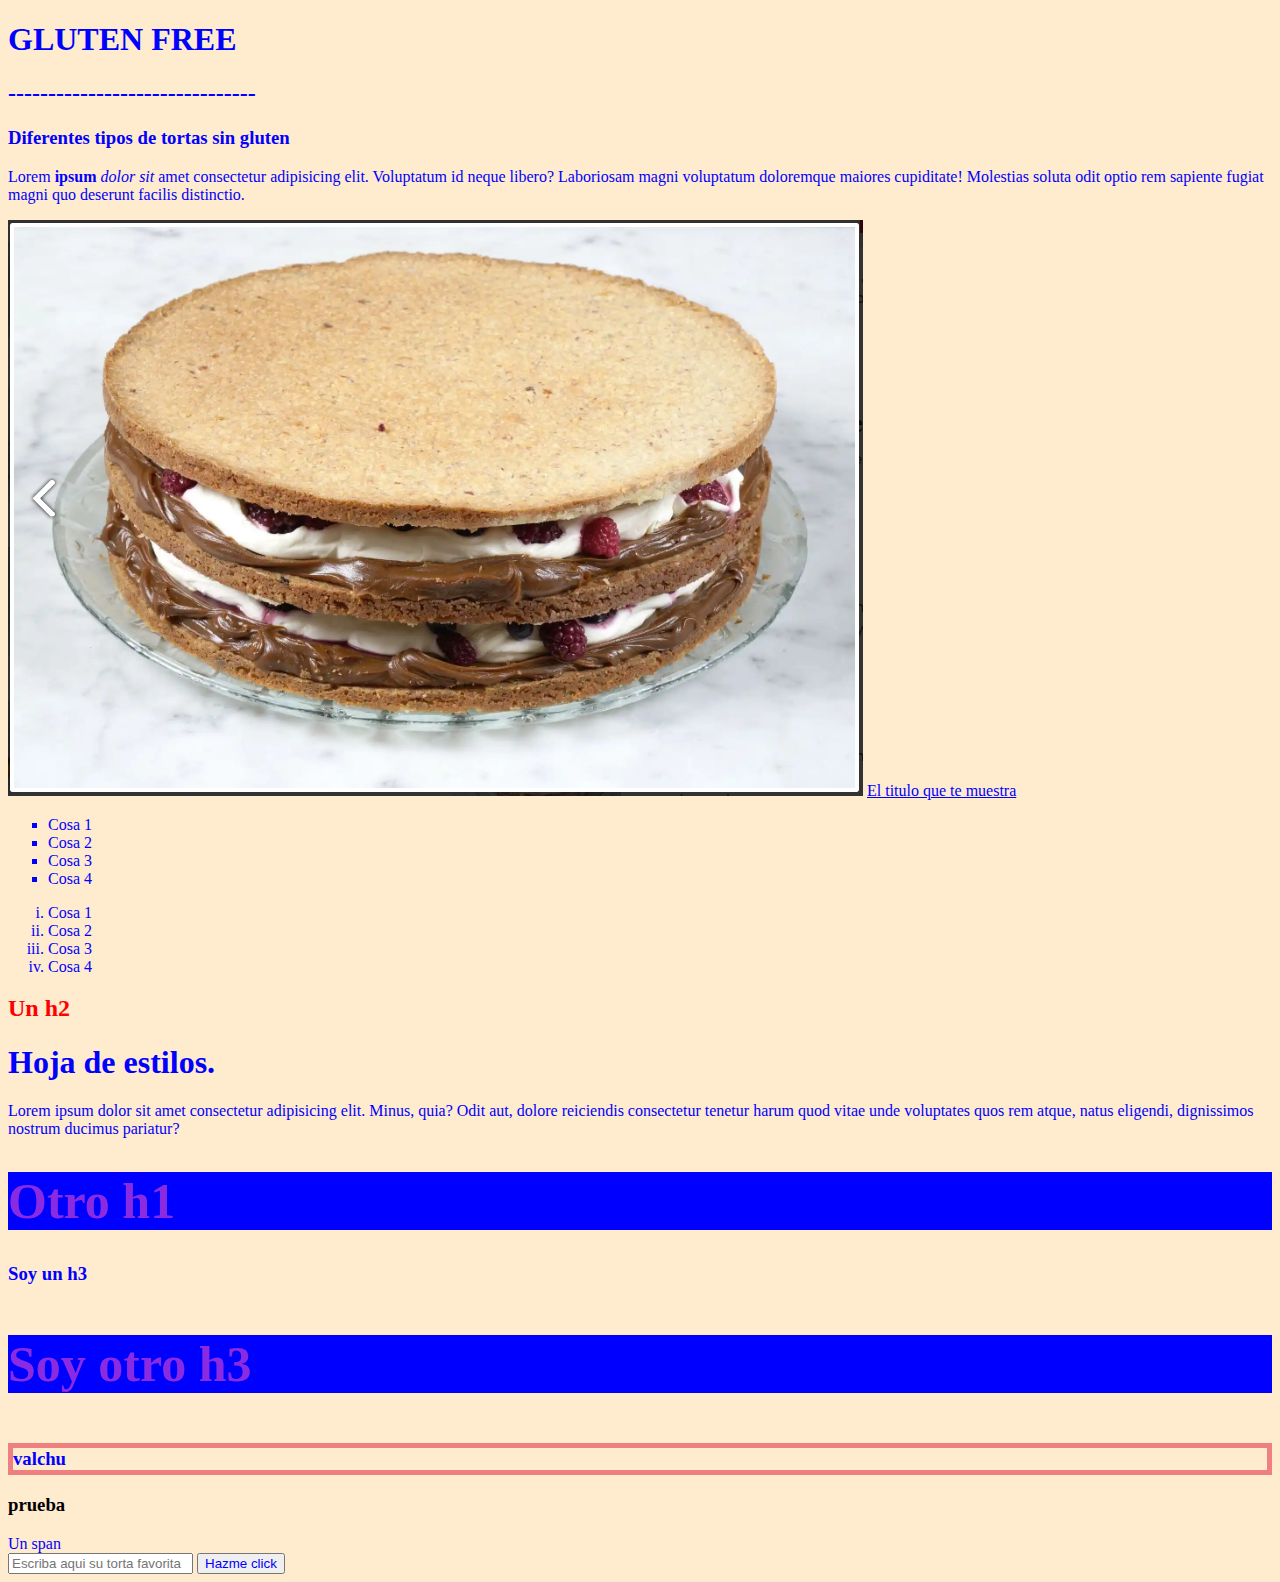
<file: clase 2/index.html>
<!DOCTYPE html>
<html lang="en"> 
<head>
    <meta charset="UTF-8">
    <meta http-equiv="X-UA-Compatible" content="IE=edge">
    <meta name="viewport" content="width=device-width, initial-scale=1.0"> 
    <title>Document</title> 
    <link rel="stylesheet" href="./estilo.css">
</head>
<body>
    <header></header>
    <main>
        <h1> GLUTEN FREE </h1>
        <h2> ------------------------------- </h2>
        <h3> Diferentes tipos de tortas sin gluten </h3>
        <p>Lorem<b> ipsum </b> <em>dolor sit</em> amet consectetur adipisicing elit. Voluptatum id neque libero? Laboriosam magni voluptatum doloremque maiores cupiditate! Molestias soluta odit optio rem sapiente fugiat magni quo deserunt facilis distinctio.</p>
        <img src="./torta.jpeg" alt=" valor ">
        <a href=" ruta (el link) " target="_blank ">  El titulo que te muestra </a>
            <ul type="square">
                <li>Cosa 1</li>
                <li> Cosa 2 </li>
                <li> Cosa 3 </li>
                <li>Cosa 4</li>
            </ul>
            <ol type="i">
                <li>Cosa 1</li>
                <li> Cosa 2 </li>
                <li> Cosa 3 </li>
                <li>Cosa 4</li>
            </ol>
        <h2 style="color:red;">Un h2 </h2>
        <h1 class="titular:">Hoja de estilos.</h1>
        <p>Lorem ipsum dolor sit amet consectetur adipisicing elit. Minus, quia? Odit aut, dolore reiciendis consectetur tenetur harum quod vitae unde voluptates quos rem atque, natus eligendi, dignissimos nostrum ducimus pariatur?</p>
        <h1 class="titular">Otro h1</h1>
        <h3 id="titular3">Soy un h3 </h3>
        <h3 class="titular">Soy otro h3</h3>   
        <h3 class="border">valchu</h3>   
        <h3 id="titular4">prueba</h3> 
    </main>
    <footer>
        <span>Un span </span>
        <div> 
        </div>
    <form action="">
        <input type="text" placeholder="Escriba aqui su torta favorita">
        <input type="button" value="Hazme click">
    </form>
    </footer>
</body> 
</html>
</file>
<file: clase 2/estilo.css>
/* etiqueta {propiedad :valor;}*/
/* llamar a la etiqueta directo*/
*{color:blue}

body{background-color: blanchedalmond;}

/* llamar a una clase */ 
.titular:hover{
    color:blueviolet;
    font-size: 50px;
}

.titular{
    background-color: 
    blue ;
    color:blueviolet;
    font-size: 50px;
}

#relativa{
    position:relative;
    right:100px;
    top:100px;
}

#whatspp{
    position:fixed;
    bottom:10px;
    right:10px;
}

/* llamar a una clase */ 
.border{
    border: 5px solid lightcoral;
}


/* llamar a un id */ 
#titular3{
    color:blue;
}

/* llamar a un id - otro id nuevo */ 
#titular4{
    color:black;
}
</file>
